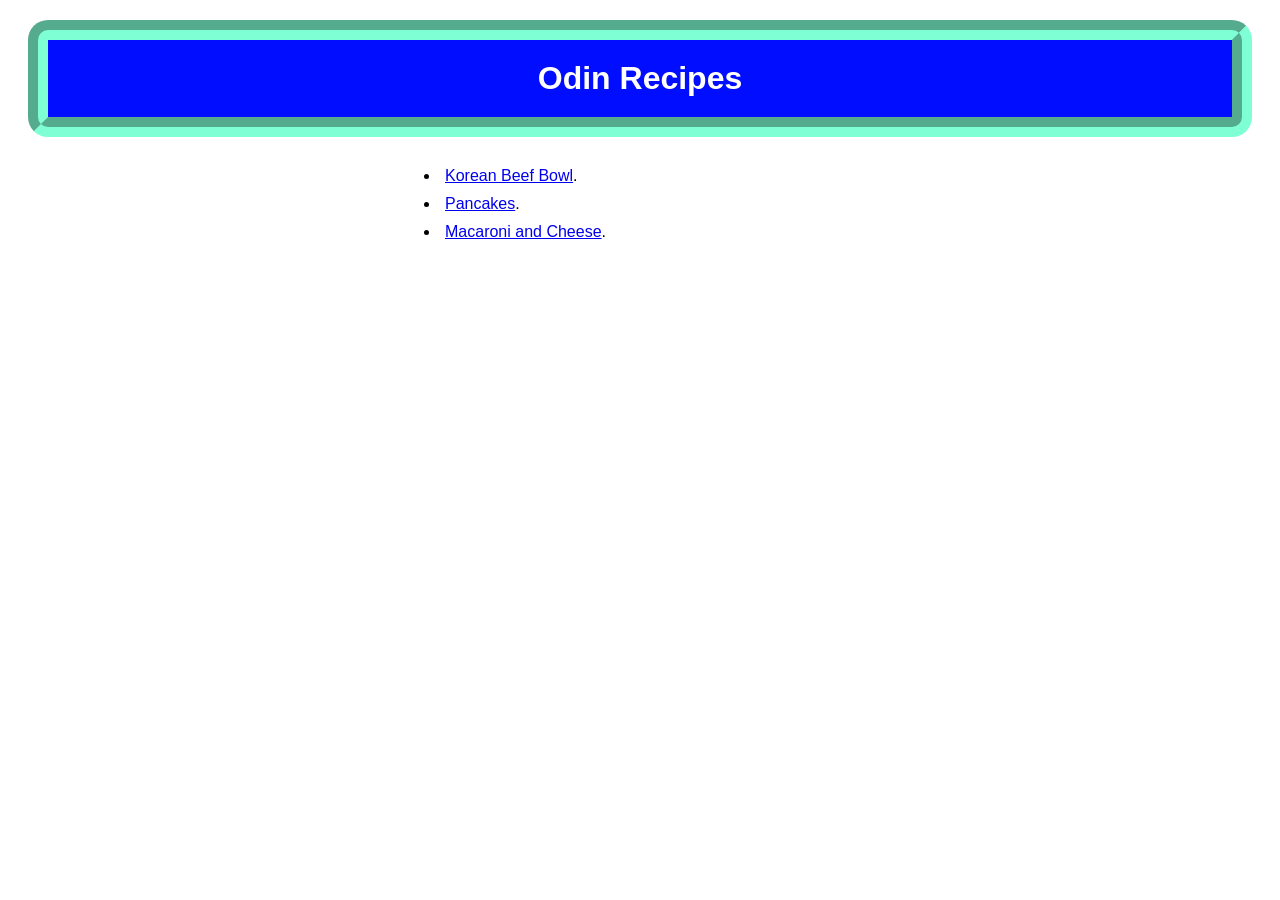
<file: index.html>
<!DOCTYPE html>
<html lang="en">
<head>
    <meta charset="UTF-8">
    <meta name="viewport" content="width=device-width, initial-scale=1.0">
    <title>Odin Recipes</title>
    <link rel="stylesheet" href="styles.css">
</head>
<body>
    <div class="title">
        <h1>Odin Recipes</h1>
    </div>
    <ul class="list">
        <li><a href="recipes/korean-beef.html">Korean Beef Bowl</a>.</li>
        <li><a href="recipes/pancakes.html">Pancakes</a>.</li>
        <li><a href="recipes/macaroni.html">Macaroni and Cheese</a>.</li>

    </ul>
</body>
</html>
</file>
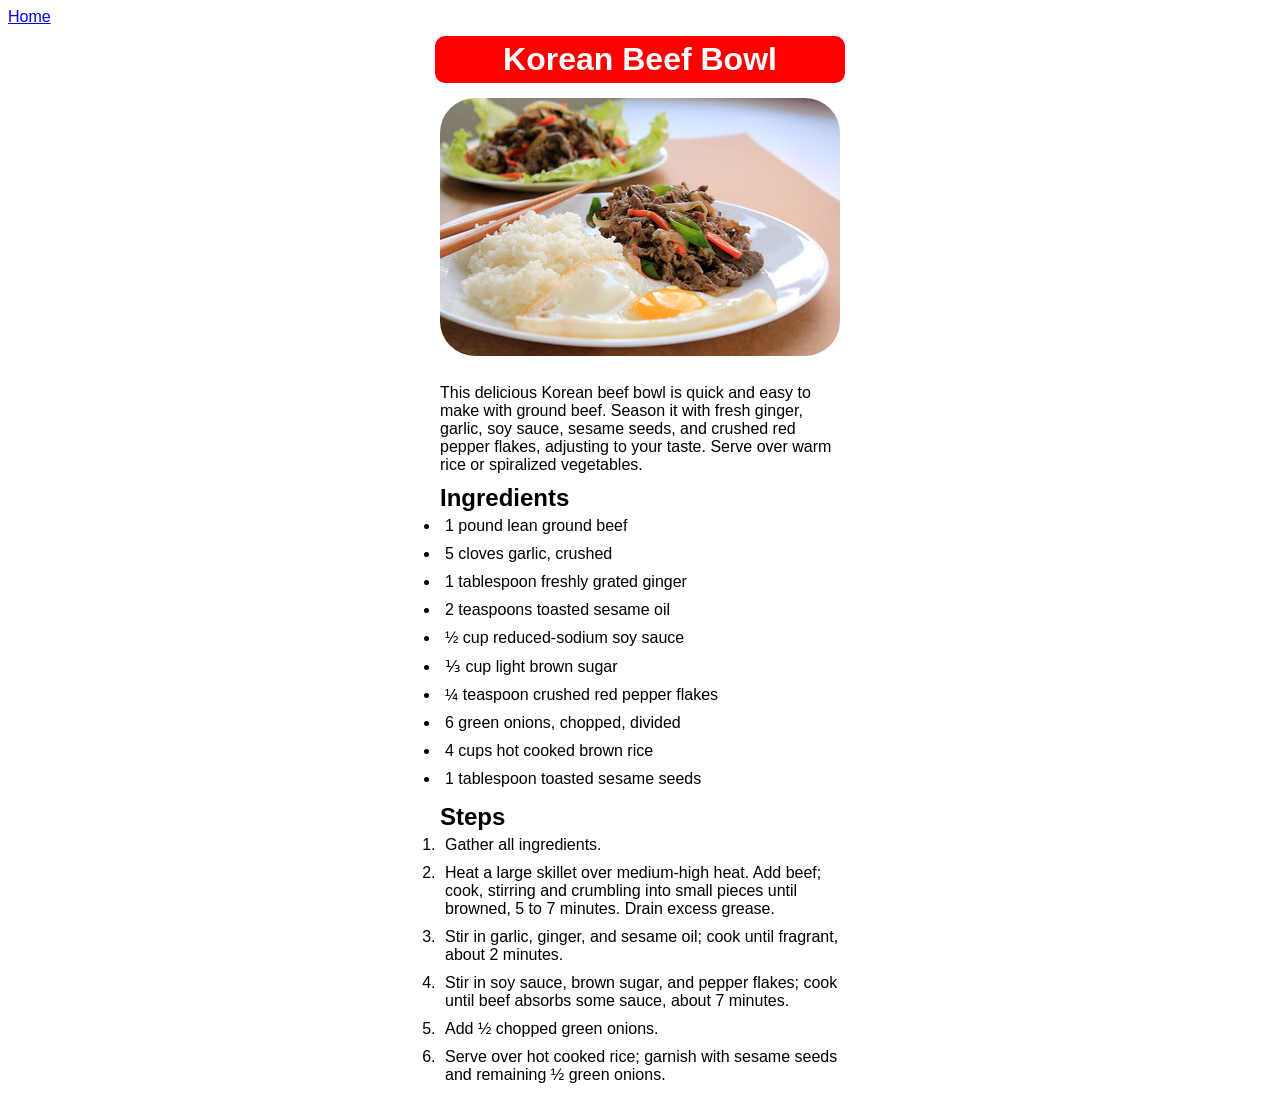
<file: recipes/korean-beef.html>
<!DOCTYPE html>
<html lang="en">
<head>
    <meta charset="UTF-8">
    <meta name="viewport" content="width=device-width, initial-scale=1.0">
    <title>Korean Beef Bowl</title>
    <link rel="stylesheet" href="../styles.css">

</head>
<body>
    <a href="../index.html">Home</a>
    <h1>Korean Beef Bowl</h1>
    <img src="../images/korean-beef.jpg" alt="Korean Beef bowl" width="320"><br>
    <p1>This delicious Korean beef bowl is quick and easy to make with ground beef.
        Season it with fresh ginger, garlic, soy sauce, sesame seeds,
        and crushed red pepper flakes, adjusting to your taste.
        Serve over warm rice or spiralized vegetables.</p1>
        <h2>Ingredients</h2>
        <ul>
            <li>1 pound lean ground beef</li>
            <li>5 cloves garlic, crushed</li>
            <li>1 tablespoon freshly grated ginger</li>
            <li>2 teaspoons toasted sesame oil</li>
            <li>½ cup reduced-sodium soy sauce</li>
            <li>⅓ cup light brown sugar</li>
            <li>¼ teaspoon crushed red pepper flakes</li>
            <li>6 green onions, chopped, divided</li>
            <li>4 cups hot cooked brown rice</li>
            <li>1 tablespoon toasted sesame seeds</li>
        </ul>

        <h2>Steps</h2>
        <ol>
            <li>Gather all ingredients.</li>
            <li>Heat a large skillet over medium-high heat.
                Add beef; cook, stirring and crumbling into small pieces until browned,
                5 to 7 minutes. Drain excess grease.</li>
            <li>Stir in garlic, ginger, and sesame oil; cook until fragrant, about 2 minutes.</li>
            <li>Stir in soy sauce, brown sugar, and pepper flakes; cook until beef absorbs some sauce, about 7 minutes.</li>
            <li>Add ½ chopped green onions.</li>
            <li>Serve over hot cooked rice; garnish with sesame seeds and remaining ½ green onions.</li>

        </ol>

</body>
</html>
</file>
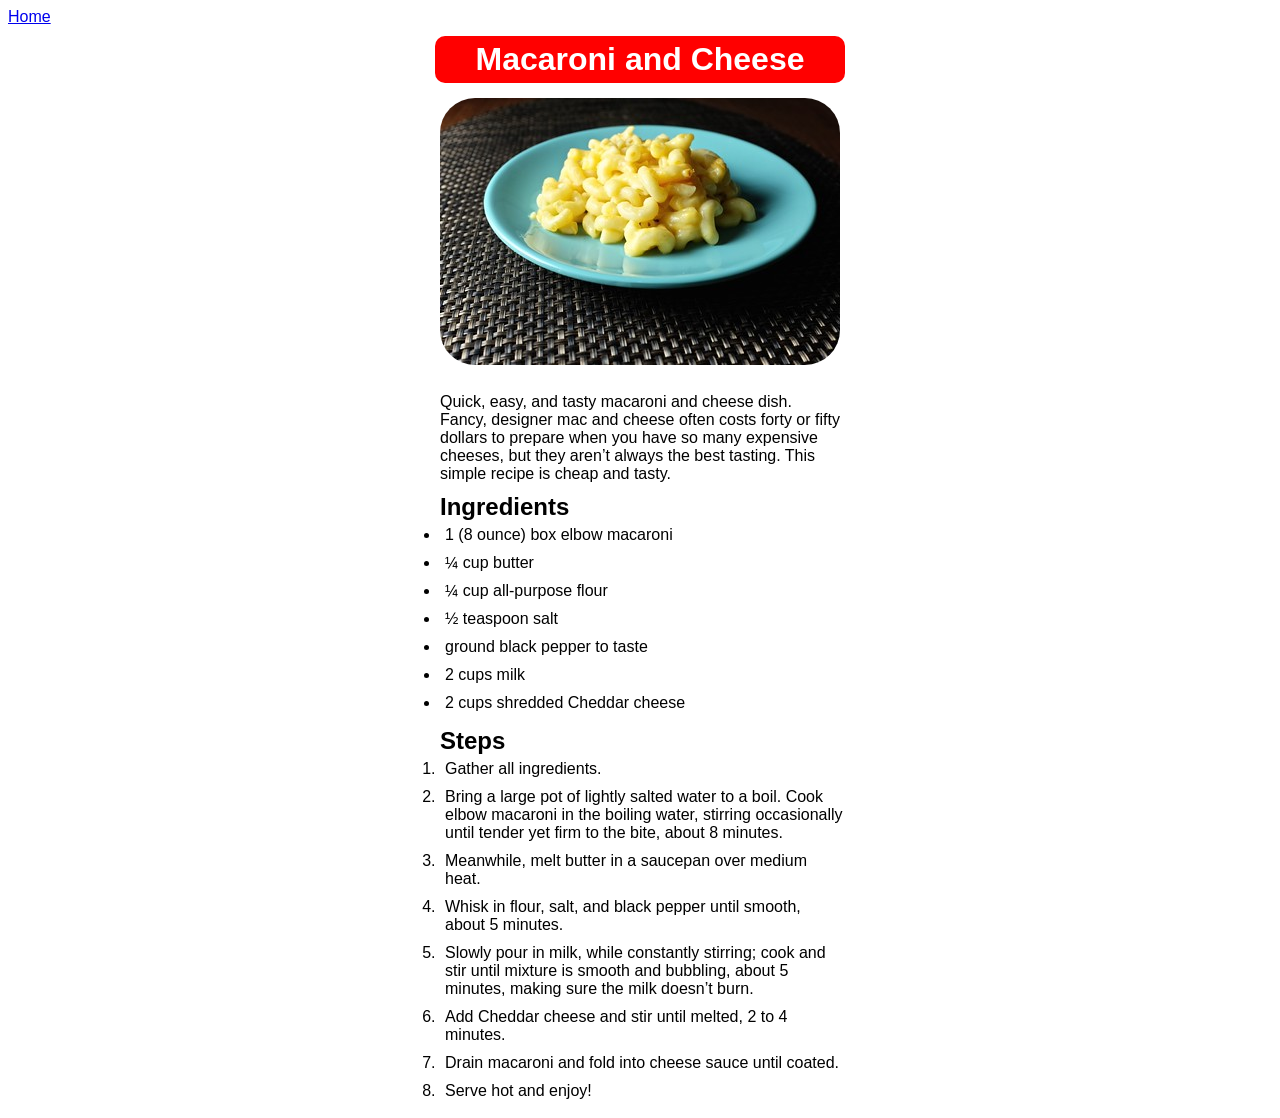
<file: recipes/macaroni.html>
<!DOCTYPE html>
<html lang="en">
<head>
    <meta charset="UTF-8">
    <meta name="viewport" content="width=device-width, initial-scale=1.0">
    <title>Macaroni and Cheese</title>
    <link rel="stylesheet" href="../styles.css">
   
    
</head>
<body>
    <a href="../index.html">Home</a>
    <h1>Macaroni and Cheese</h1>
    <img src="../images/macaroni.jpg" alt="Macaroni with cheese" width="320"><br>
    <p1>Quick, easy, and tasty macaroni and cheese dish.
        Fancy, designer mac and cheese often costs forty
        or fifty dollars to prepare when you have so many
        expensive cheeses, but they aren’t always the best tasting.
        This simple recipe is cheap and tasty.</p1>
        <h2>Ingredients</h2>
        <ul>
            <li>1 (8 ounce) box elbow macaroni</li>
            <li>¼ cup butter</li>
            <li>¼ cup all-purpose flour</li>
            <li>½ teaspoon salt</li>
            <li>ground black pepper to taste</li>
            <li>2 cups milk</li>
            <li>2 cups shredded Cheddar cheese</li>
        </ul>

        <h2>Steps</h2>
        <ol>
            <li>Gather all ingredients.</li>
            <li>Bring a large pot of lightly salted water to a boil. Cook elbow macaroni in the boiling water, stirring occasionally until tender yet firm to the bite, about 8 minutes.</li>
            <li>Meanwhile, melt butter in a saucepan over medium heat.</li>
            <li>Whisk in flour, salt, and black pepper until smooth, about 5 minutes.</li>
            <li>Slowly pour in milk, while constantly stirring; cook and stir until mixture is smooth and bubbling, about 5 minutes, making sure the milk doesn’t burn.</li>
            <li>Add Cheddar cheese and stir until melted, 2 to 4 minutes.</li>
            <li>Drain macaroni and fold into cheese sauce until coated.</li>
            <li>Serve hot and enjoy!</li>


        </ol>

</body>
</html>
</file>
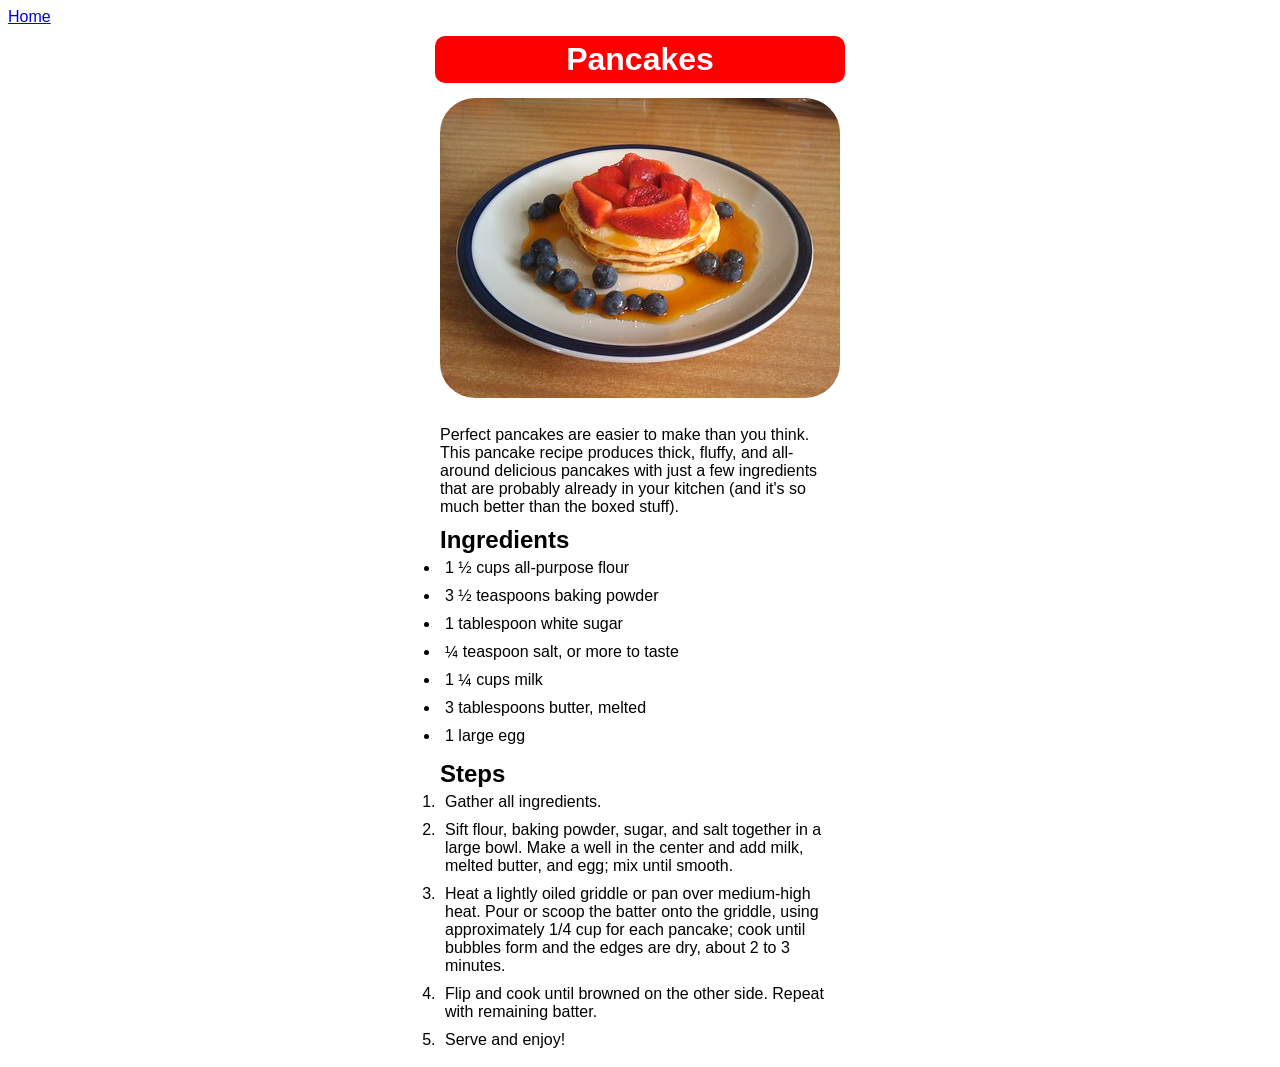
<file: recipes/pancakes.html>
<!DOCTYPE html>
<html lang="en">
<head>
    <meta charset="UTF-8">
    <meta name="viewport" content="width=device-width, initial-scale=1.0">
    <title>Pancakes</title>
    <link rel="stylesheet" href="../styles.css">

</head>
<body>
    <a href="../index.html">Home</a>
    <h1>Pancakes</h1>
    <img src="../images/pancakes.jpg" alt="yummy looking pancakes" width="320"><br>
    <p1>Perfect pancakes are easier to make than you think.
        This pancake recipe produces thick, fluffy, 
        and all-around delicious pancakes with just a few
        ingredients that are probably already in your kitchen
        (and it's so much better than the boxed stuff).</p1>
        <h2>Ingredients</h2>
        <ul>
            <li>1 ½ cups all-purpose flour</li>
            <li>3 ½ teaspoons baking powder</li>
            <li>1 tablespoon white sugar</li>
            <li>¼ teaspoon salt, or more to taste</li>
            <li>1 ¼ cups milk</li>
            <li>3 tablespoons butter, melted</li>
            <li>1 large egg</li>
        </ul>

        <h2>Steps</h2>
        <ol>
            <li>Gather all ingredients.</li>
            <li>Sift flour, baking powder, sugar, and salt together in a large bowl. Make a well in the center and add milk, melted butter, and egg; mix until smooth.</li>
            <li>Heat a lightly oiled griddle or pan over medium-high heat. Pour or scoop the batter onto the griddle, using approximately 1/4 cup for each pancake; cook until bubbles form and the edges are dry, about 2 to 3 minutes.</li>
            <li>Flip and cook until browned on the other side. Repeat with remaining batter.</li>
            <li>Serve and enjoy!</li>

        </ol>

</body>
</html>
</file>
<file: styles.css>
* {
    font-family: 'Gill Sans', 'Gill Sans MT', Calibri, 'Trebuchet MS', sans-serif;
}
.title h1{
    padding: 0 auto;
    width: auto;
    text-align: center;
    background-color: rgb(0, 13, 255);
    color:white;
    padding: 20px;
    border-radius: 20px;
    margin: 20px;
    border-style:groove;
    border-width: 20px;
    border-color: aquamarine;
}

.list, h1, h2, img, p1, ul, ol, li {
    display:block;
    align-self: center;
    width: 400px;
    margin: 0 auto;
    padding: 5px;
}

li {
    display:list-item;
}

img{
    border-radius: 40px;
}

h1{
    background-color: red;
    color: rgb(255, 255, 255);
    border-radius: 10px;
    text-align: center;
    margin:10px auto;
}

h2{
    margin-bottom:-10px;
}
</file>
